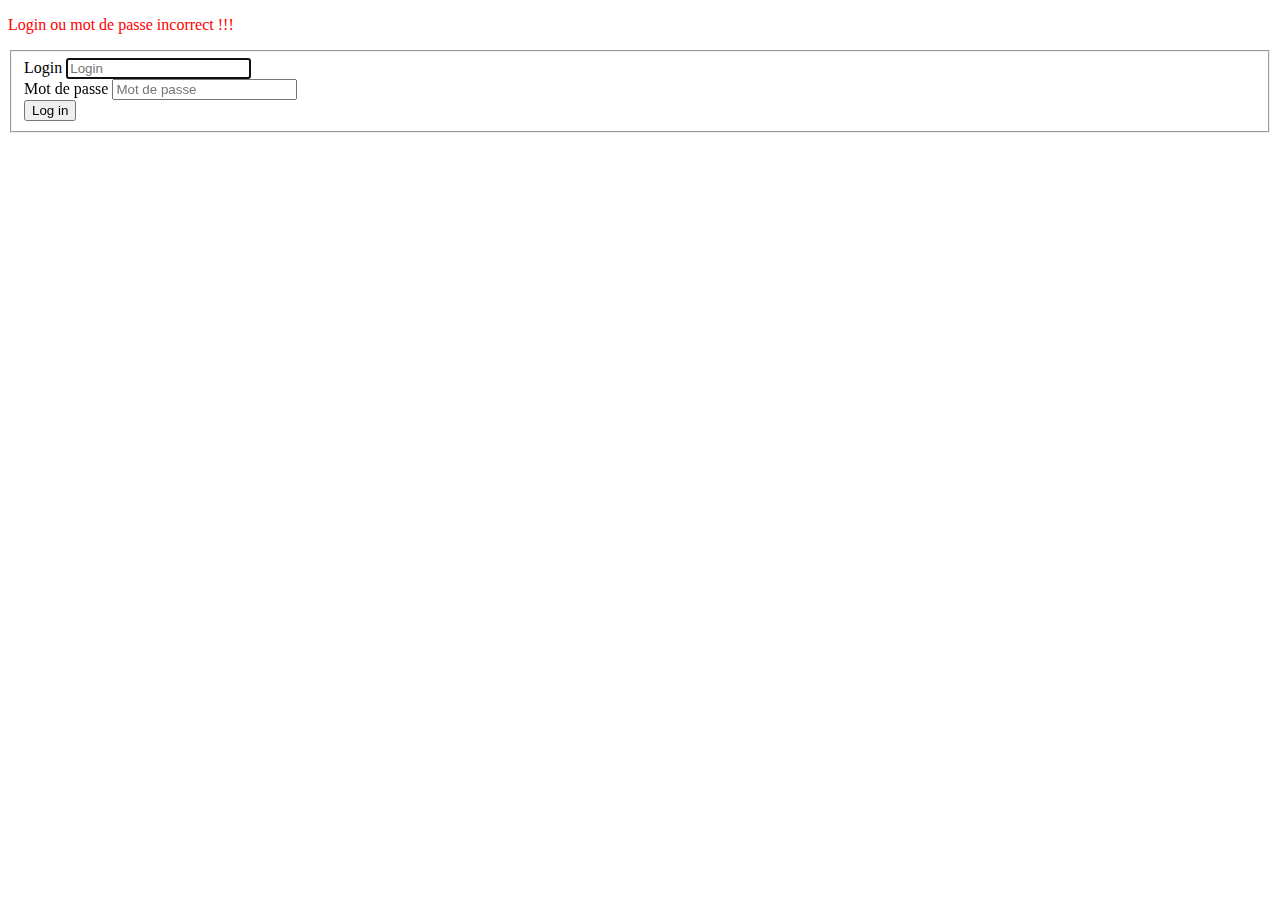
<file: src/main/resources/templates/login.html>
<!DOCTYPE html>
<html xmlns:th="http://www.thymeleaf.org">
    <div>
    	<div th:if="${param.error}">
    		<p style="color:red;">Login ou mot de passe incorrect !!!</p>
    	</div>
        <div>
            <form th:action="@{/login}" method="post">
                <fieldset>
                    <div>
                        <label for="username">Login</label>
                        <input type="text" id="username" name="username" placeholder="Login" required="required" autofocus="autofocus" />
                    </div>

                    <div>
                        <label for="password">Mot de passe</label>
                        <input type="password" id="password" name="password" placeholder="Mot de passe" required="required" />
                    </div>

                    <div>
                        <input type="submit" value="Log in" />
                    </div>

                    <input type="hidden" name="${_csrf.parameterName}" value="${_csrf.token}" />
                </fieldset>
            </form>
        </div>
    </div>
</html>
</file>
